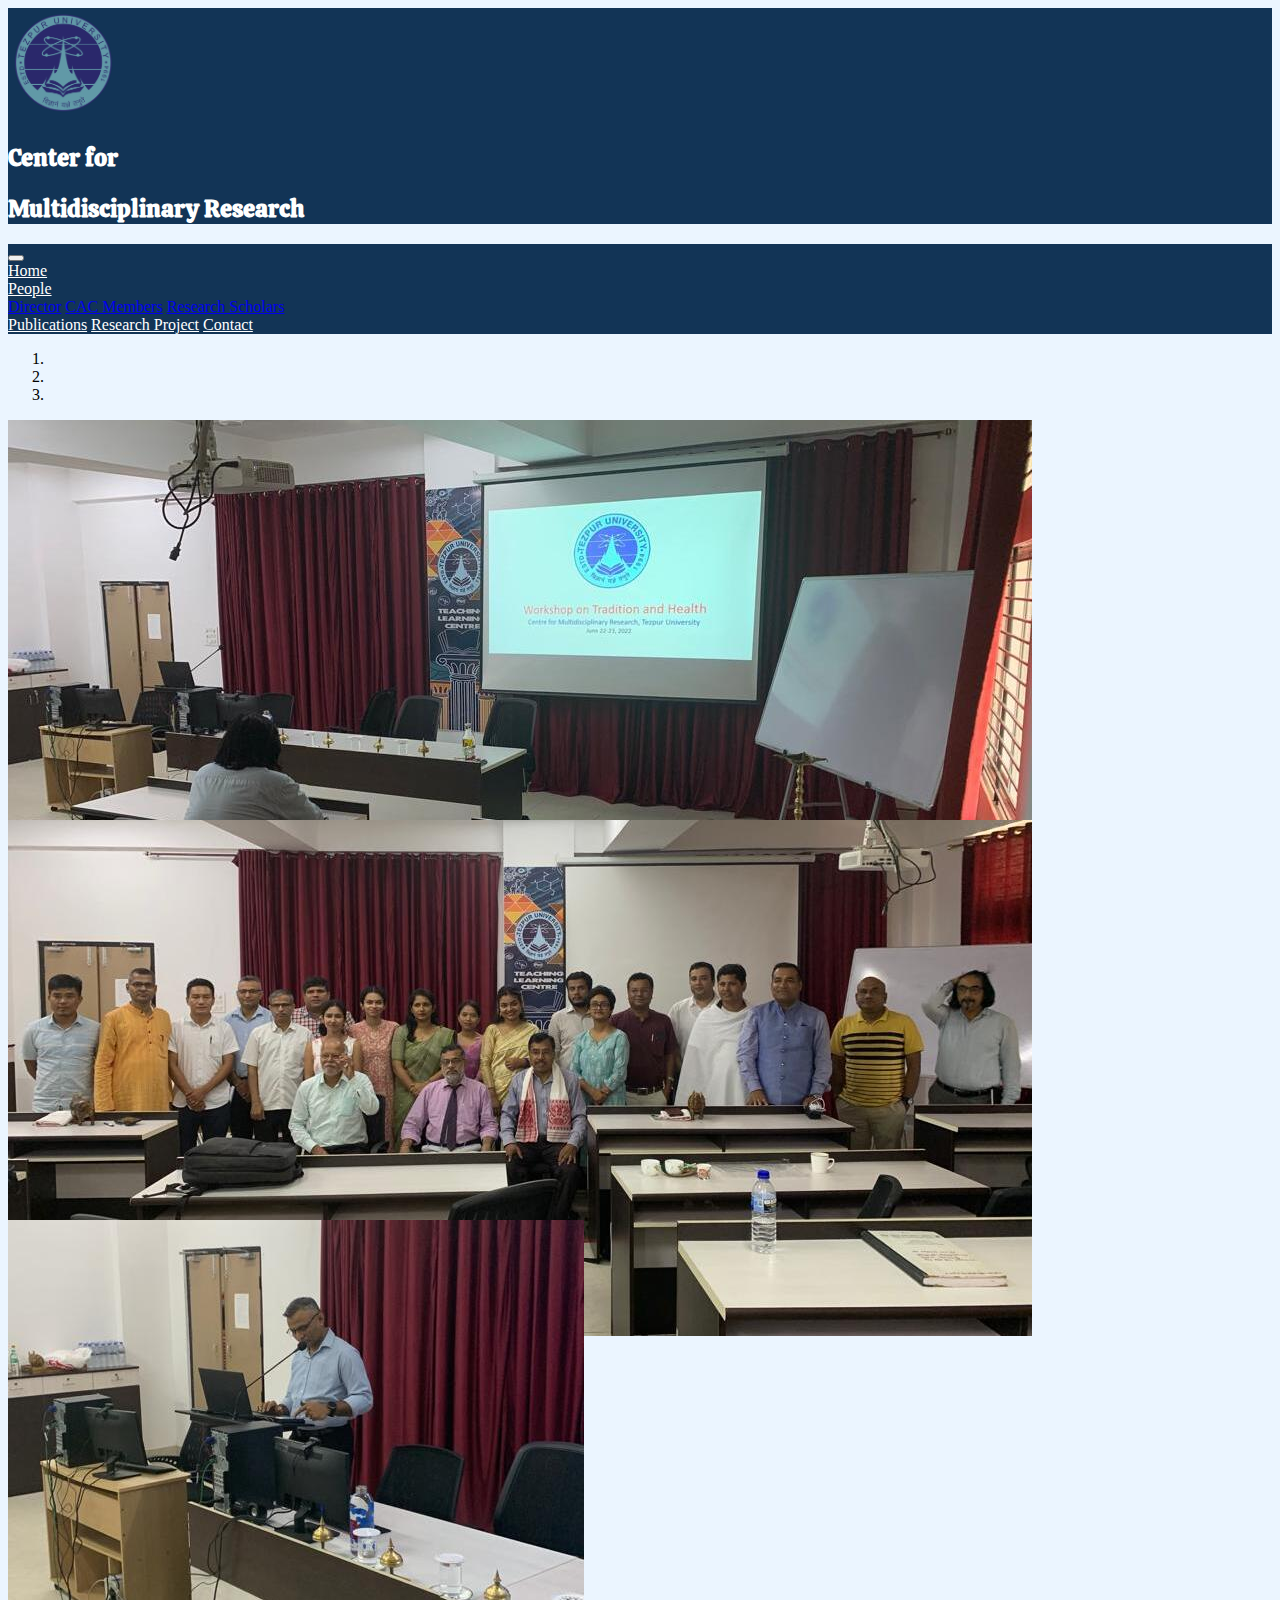
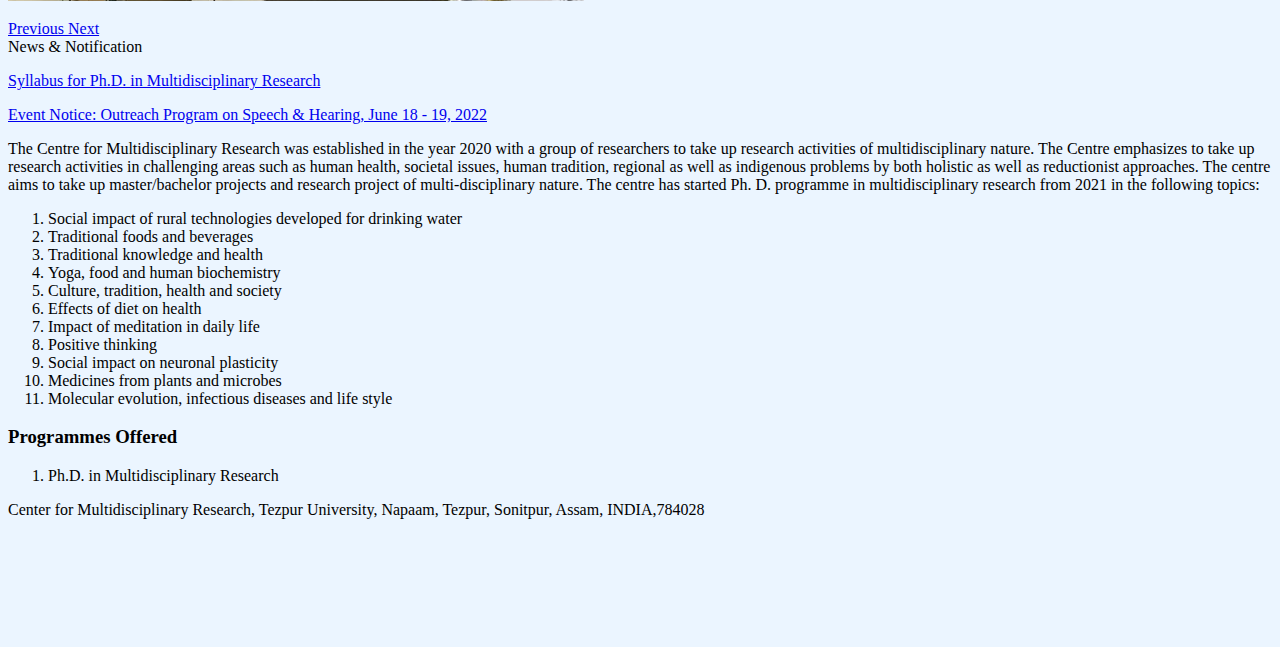
<file: index.html>
<!DOCTYPE html>
<html lang="en">
<head>
    <meta charset="UTF-8">
    <meta http-equiv="X-UA-Compatible" content="IE=edge">
    <meta name="viewport" content="width=device-width, initial-scale=1.0">
    
    
    <link rel="icon" href="./images/tu.png" type="image/icon type">
    <script src="https://code.jquery.com/jquery-3.2.1.slim.min.js" integrity="sha384-KJ3o2DKtIkvYIK3UENzmM7KCkRr/rE9/Qpg6aAZGJwFDMVNA/GpGFF93hXpG5KkN" crossorigin="anonymous"></script>
    <link href="https://cdn.jsdelivr.net/npm/bootstrap@5.2.0/dist/css/bootstrap.min.css" rel="stylesheet" integrity="sha384-gH2yIJqKdNHPEq0n4Mqa/HGKIhSkIHeL5AyhkYV8i59U5AR6csBvApHHNl/vI1Bx" crossorigin="anonymous">
    <link rel="stylesheet" href="https://maxcdn.bootstrapcdn.com/bootstrap/4.0.0-beta.2/css/bootstrap.min.css" integrity="sha384-PsH8R72JQ3SOdhVi3uxftmaW6Vc51MKb0q5P2rRUpPvrszuE4W1povHYgTpBfshb" crossorigin="anonymous">
    
    <script src="https://cdnjs.cloudflare.com/ajax/libs/popper.js/1.12.3/umd/popper.min.js" integrity="sha384-vFJXuSJphROIrBnz7yo7oB41mKfc8JzQZiCq4NCceLEaO4IHwicKwpJf9c9IpFgh" crossorigin="anonymous"></script>
    <script src="https://maxcdn.bootstrapcdn.com/bootstrap/4.0.0-beta.2/js/bootstrap.min.js" integrity="sha384-alpBpkh1PFOepccYVYDB4do5UnbKysX5WZXm3XxPqe5iKTfUKjNkCk9SaVuEZflJ" crossorigin="anonymous"></script>
    <script src="https://cdn.jsdelivr.net/npm/bootstrap@5.2.0/dist/js/bootstrap.bundle.min.js" integrity="sha384-A3rJD856KowSb7dwlZdYEkO39Gagi7vIsF0jrRAoQmDKKtQBHUuLZ9AsSv4jD4Xa" crossorigin="anonymous"></script>
    <script src="http://ajax.googleapis.com/ajax/libs/jquery/1.7.1/jquery.min.js" type="text/javascript"></script>
    <link rel="stylesheet" href="./css/styles.css">

    <title>CMDR</title>

    
</head>
<body>

    <script src="header.js"></script>
    <div class="container">
        <div class="row g-0 mt-2">
            <div class="col-sm-6 col-md-8">
                <script src="carousel.js"></script>
            </div>
            <div class="col-12 col-md-4 text-end ">
                <div class="d-flex justify-content-center row text-center notifications">
                    <div class="p-2 bg-dark text-light">News & Notification</div>
                    <script src="./javascript/notifications.js"></script>
                </div>
            </div>
        </div>
        <container>
                <section class="ml-auto" >
                    <container>
                        <p  class="text-justify">The Centre for Multidisciplinary Research was established in the year 2020 with a group of researchers to take up research activities of multidisciplinary nature. The Centre emphasizes to take up research activities in challenging areas such as human health, societal issues, human tradition, regional as well as indigenous problems by both holistic as well as reductionist approaches. The centre aims to take up master/bachelor projects and research project of multi-disciplinary nature. The centre has started Ph. D. programme in multidisciplinary research from 2021 in the following topics:</p>
                    </container>
                    <container>
                        <ol>
                            <li>Social impact of rural technologies developed for drinking water</li>
                            <li>Traditional foods and beverages</li>
                            <li>Traditional knowledge and health  </li>
                            <li>Yoga, food and human biochemistry</li>
                            <li>Culture, tradition, health and society</li>
                            <li>Effects of diet on health</li>
                            <li>Impact of meditation in daily life</li>
                            <li>Positive thinking</li>
                            <li>Social impact on neuronal plasticity </li>
                            <li>Medicines from plants and microbes</li>
                            <li>Molecular evolution, infectious diseases and life style </li>
                        </ol>
                    </container>
                    <container>
                        <h3>Programmes Offered</h3>
                        <ol>
                            <li>Ph.D. in Multidisciplinary Research</li>
                        </ol>
                    </container>
                </section>
            </container>
        
    </div>
    
    <script src="footer.js"></script>
</body>
</html>
</file>
<file: css/styles.css>
@import url('https://fonts.googleapis.com/css2?family=Stint+Ultra+Condensed&family=Calistoga&display=swap');

body { 
    background-color: #ebf5ff;
    padding-bottom: 120px; 
}
.image{
    position:relative;
    overflow:hidden;
    padding-bottom:100%;
}
.image img{
    position:absolute;
    top: -9999px;
    bottom: -9999px;
    left: -9999px;
    right: -9999px;
    margin: auto;
}
.nav-link {
    color: white !important;
}
</file>
